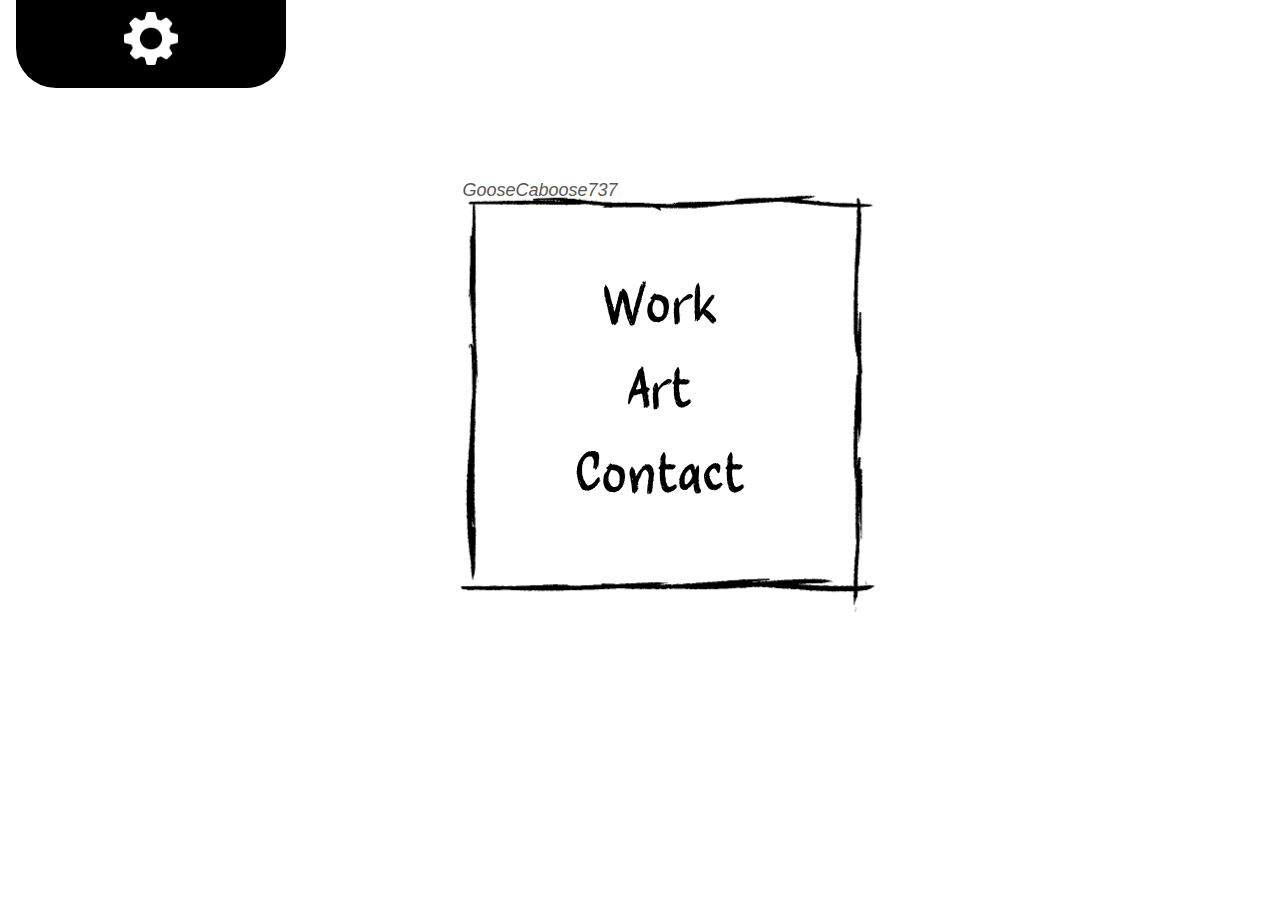
<file: index.html>
<!DOCTYPE html>
<html lang="en">

<head>
    <meta charset="UTF-8">
    <meta name="viewport" content="width=device-width, initial-scale=1.0">
    <title>Home | TheGooseZone</title>
    <link rel="stylesheet" type="text/css" href="./stylesSheets/crossSite.CSS" />
    <link rel="stylesheet" type="text/css" href="./stylesSheets/indexStyles.css" />
    <link rel="stylesheet" type="text/css" href="./stylesSheets/settings.css" />
</head>

<body>
    <div class="settingsMenu" id="settingsMenuJS">
        <h1>SETTINGS</h1>
        <!-- Dark mode - Inverts colors -->
        <label for="DarkModeBtn" class="switch">Darkmode:
            <input type="checkbox" name="DarkModeBtn" id="DarkModeBtn" checked="false">
            <span class="slider round"></span>
        </label>

        <!-- Simple font mode - makes all fonts the same (arial) -->
        <label for="SimpleFontBtn" class="switch">Simple Font Mode:
            <input type="checkbox" name="SimpleFontBtn" id="SimpleFontBtn" checked="false">
            <span class="slider round"></span>
        </label>

        <!-- Animations - turns all animations on/off by defaults -->
        <label form="AnimationsBtn"" class=" switch">Animations:
            <input type="checkbox" name="AnimationsBtn" id="AnimationsBtn" checked="true">
            <span class="slider round"></span>
        </label>
        <button class="settingsMenuToggle" id="settingsMenuToggleJS">
            <img src="./assets/design references/gear.png" class="gearIcon" id="gearIconJS" />
        </button>
    </div>

    <div class="mainContent">
        <h1>GooseCaboose737</h1>
        <nav>
            <ul id="homeNavMenu">
                <li><a href="./work.html">Work</a></li>
                <li><a href="./internal/art/art.html">Art</a></li>
                <li><a href="./contact.html">Contact</a></li>
            </ul>
        </nav>

        <img class="bgImg" src="./assets/design references/home-sketch-bg.gif" height="470px" id="bgImgGIFJS" />
        <img class="bgImg" src="./assets/design references/home sketch bg.png" height="470px" id="bgImgPNGJS" hidden />
    </div>
</body>

<script src="./js/settings.js"></script>

</html>
</file>
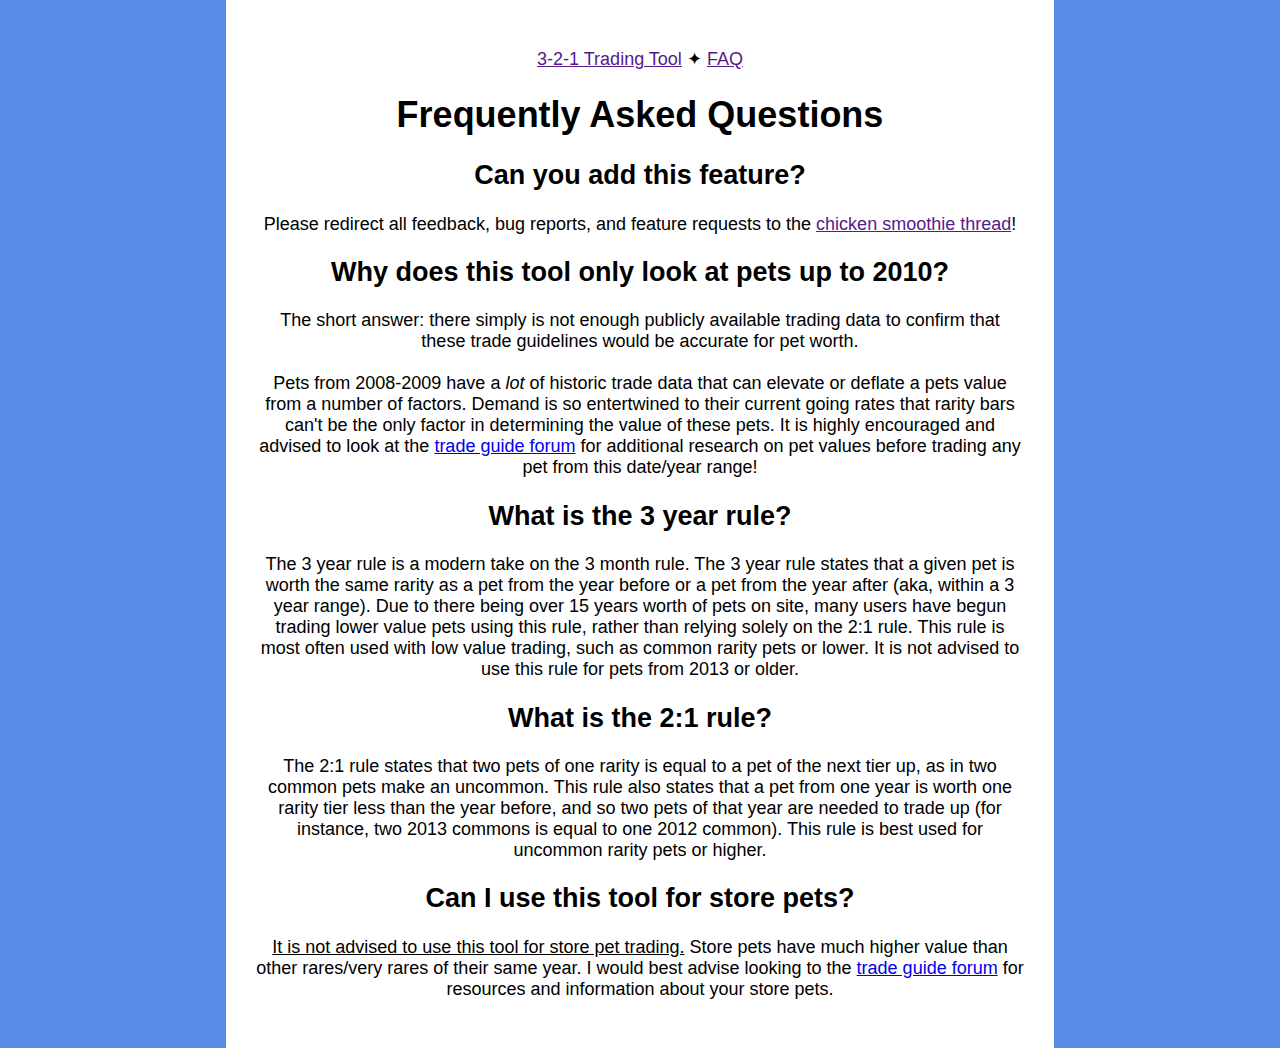
<file: 3-2-1-trades/3-2-1-FAQ.html>
<!DOCTYPE html>
<html lang="en">
<head>
    <meta charset="UTF-8">
    <meta name="viewport" content="width=device-width, initial-scale=1.0">
    <title>321-FAQ</title>
    <link rel="stylesheet" type="text/css" href="./3-2-1-styles.css" />
</head>
<body>
    <main>
        <nav>
            <ul>
                <li><a href="">3-2-1 Trading Tool</a></li>
                <li>✦</li>
                <li><a href="">FAQ</a></li>
            </ul>
        </nav>
        <h1>Frequently Asked Questions</h1>
        <h2>Can you add this feature?</h2>
        <p>Please redirect all feedback, bug reports, and feature requests to the <a href="">chicken smoothie thread</a>!</p>
        <h2>Why does this tool only look at pets up to 2010?</h2>
        <p>
            The short answer: there simply is not enough publicly available trading data to confirm that 
            these trade guidelines would be accurate for pet worth.</br></br>
            Pets from 2008-2009 have a <i>lot</i> of historic trade data that can elevate or deflate a 
            pets value from a number of factors.  Demand is so entertwined to their current going rates 
            that rarity bars can't be the only factor in determining the value of these pets.  It is highly 
            encouraged and advised to look at the 
            <a href="https://www.chickensmoothie.com/Forum/viewforum.php?f=135">trade guide forum</a> 
            for additional research on pet values before trading any pet from this date/year range!
        </p>
        <h2>What is the 3 year rule?</h2>
        <p>
            The 3 year rule is a modern take on the 3 month rule.  The 3 year rule states that a given pet 
            is worth the same rarity as a pet from the year before or a pet from the year after (aka, within 
            a 3 year range).  Due to there being over 15 years worth of pets on site, many users have begun 
            trading lower value pets using this rule, rather than relying solely on the 2:1 rule.  This rule is 
            most often used with low value trading,  such as common rarity pets or lower.  It is not advised 
            to use this rule for pets from 2013 or older.
        </p>
        <h2>What is the 2:1 rule?</h2>
        <p>
            The 2:1 rule states that two pets of one rarity is equal to a pet of the next tier up,  as in two 
            common pets make an uncommon.  This rule also states that a pet from one year is worth one rarity 
            tier less than the year before,  and so two pets of that year are needed to trade up (for instance,  
            two 2013 commons is equal to one 2012 common).  This rule is best used for uncommon rarity pets 
            or higher.
        </p>
        <h2>Can I use this tool for store pets?</h2>
        <p>
            <u>It is not advised to use this tool for store pet trading.</u>  Store pets have much higher value than
            other rares/very rares of their same year.  I would best advise looking to the 
            <a href="https://www.chickensmoothie.com/Forum/viewforum.php?f=135">trade guide forum</a> for resources and 
            information about your store pets.  
        </p>
    </main>
</body>
</html>
</file>
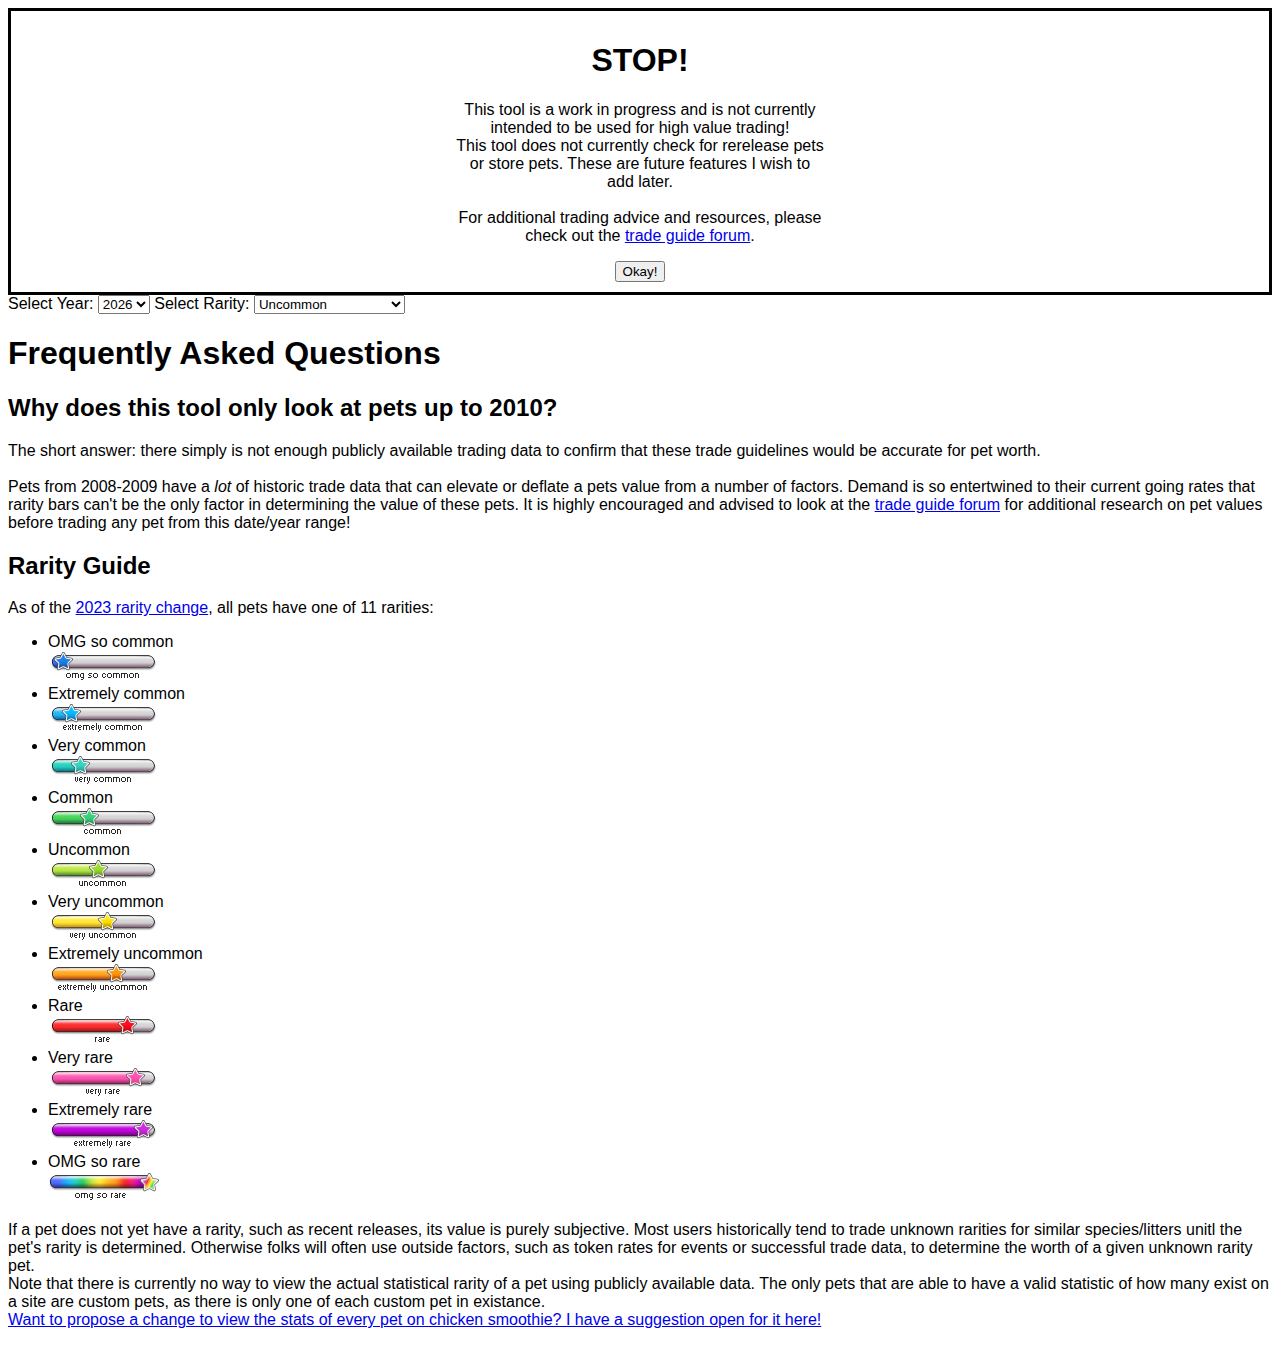
<file: 3-2-1-trades/3-2-1-trade.html>
<!DOCTYPE html>
<html lang="en">
<head>
    <meta charset="UTF-8">
    <meta name="viewport" content="width=device-width, initial-scale=1.0">
    <title>3-2-1 Trading Guide</title>

    <script src="trade-const.js"></script>
    <script>
        /* Custom alert code (keeping seperate for now) */

        function waitYouBum(button) {
            button.setAttribute('disabled', true);
            setTimeout(function(){
                button.value = oldValue;
                button.removeAttribute('disabled');
            }, 3000)
        }      
        
        function hideAlert() {
            alertBox = document.getElementById("customAlertBox");
            alertBox.style.opacity = "0";
            alertBox.style.display = "none";
        };      

</script>
    

    <style>
        body {
            font-family: "Calibri", sans-serif;
        }
    </style>

</head>
<body>  
        <div style="text-align: center; border: solid black 3px; padding: 10px;" id="customAlertBox">
            <p id="alertMessageContainer">
                <h1 style="font-size: 2em">STOP!</h1>
                This tool is a work in progress and is not currently<br>
                intended to be used for high value trading!<br>
                This tool does not currently check for rerelease pets<br>
                or store pets.  These are future features I wish to <br>
                add later.<br><br>

                For additional trading advice and resources, please <br>
                check out the <a href="https://www.chickensmoothie.com/Forum/viewforum.php?f=135">trade guide forum</a>.
            </p>
            <Button onload="waitYouBum()" onclick="hideAlert()">Okay!</Button>
        </div>
    
    <main>
        Select Year: 
        <select id="yearInput"> 
            <option value="2010">2010</option> 
            <option value="2011">2011</option> 
            <option value="2012">2012</option> 
            <option value="2013">2013</option> 
            <option value="2014">2014</option> 
            <option value="2015">2015</option> 
            <option value="2016">2016</option> 
            <option value="2017">2017</option> 
            <option value="2018">2018</option> 
            <option value="2019">2019</option> 
            <option value="2020">2020</option> 
            <option value="2021">2021</option> 
            <option value="2022">2022</option> 
            <option value="2023">2023</option> 
            <option value="2024">2024</option> 
            <option value="2025">2025</option> 
            <option value="2026" selected="selected">2026</option> 
		</select> 
        Select Rarity: 
        <select id="rarityInput"> 
            <option value="omgsc">OMG so common</option> 
            <option value="ec">Extremely common</option> 
            <option value="vc">Very common</option> 
            <option value="c">Common</option>
            <option value="uc" selected="selected">Uncommon</option>
            <option value="vuc">Very uncommon</option>
            <option value="euc">Extremely uncommon</option>
            <option value="r">Rare</option>
            <option value="vr">Very Rare</option>
            <option value="er">Extremely Rare</option>
            <option value="omgsr">OMG so Rare</option>
		</select> 

        <div id="selectionDisplay" class="selectionDisplay" style="visibility: hidden; display: none;"><p>A <span id="rarityOutput"></span> from <span id="yearOutput"></span> is worth...</p>
            <div id="display3YearOutput"></div>
            <div id="display21RuleOutput">
                <h3>By the 2:1 rule:</h3>
                <ul id="21RuleOutput"></ul>
            </div>
        </div>
        

    </main>
    <section>
        <h1>Frequently Asked Questions</h1>
        <h2>Why does this tool only look at pets up to 2010?</h2>
        <p>
            The short answer: there simply is not enough publicly available trading data to confirm that these trade guidelines would be accurate for pet worth.</br></br>
            Pets from 2008-2009 have a <i>lot</i> of historic trade data that can elevate or deflate a pets value from a number of factors.  Demand is so entertwined to their current going rates that
            rarity bars can't be the only factor in determining the value of these pets.  It is highly encouraged and advised to look at the <a href="https://www.chickensmoothie.com/Forum/viewforum.php?f=135">trade guide forum</a> for additional research on pet values
            before trading any pet from this date/year range!
        </p>
        
    </section>
    <aside>
        <h2>Rarity Guide</h2>
        <p>As of the <a href="https://www.chickensmoothie.com/Forum/viewtopic.php?f=16&t=4897637">2023 rarity change</a>, all pets have one of 11 rarities:</p>
        <ul id="defaultRarities">
            <script>
                let defaultRarityDisplay = document.getElementById("defaultRarities");
                rarities.forEach(item => {
                    //TODO: condense this (i know i can be done >:[ )
                    newTag = document.createElement('li');

                    newTag.innerHTML = `${item.tag} </br>`;
                    defaultRarityDisplay.appendChild(newTag);
                    
                    //adds images for rarity bars vv
                    let rarityBar = document.createElement('img');
                    rarityBar.src = `./assets/starbar-${item.abbreviation}.png`;

                    defaultRarityDisplay.appendChild(rarityBar);
                });
            </script>
        </ul>
        <p>If a pet does not yet have a rarity, such as recent releases, its value is purely subjective.  Most users historically tend to trade 
            unknown rarities for similar species/litters unitl the pet's rarity is determined.  Otherwise folks will often use outside factors, 
            such as token rates for events or successful trade data, to determine the worth of a given unknown rarity pet.</br>
            Note that there is currently no way to view the actual statistical rarity of a pet using publicly available data.  The only pets that
            are able to have a valid statistic of how many exist on a site are custom pets, as there is only one of each custom pet in existance.</br>
            <a href="https://www.chickensmoothie.com/Forum/viewtopic.php?f=119&t=5108967">Want to propose a change to view the stats of every pet on chicken smoothie?  I have a suggestion open for it here!</a>
        </p>
    </aside>

    
</body>

<script>
    let yearInput = document.getElementById("yearInput");
    let yearOutput = document.getElementById("yearOutput");
    let rarityInput = document.getElementById("rarityInput");
    let rarityOutput = document.getElementById("rarityOutput");
    let selectionDisplay = document.getElementById("selectionDisplay");

    
    function rarityLookup(inputTag) {
         /* 
            finds the associated rarity info AND the index in which it exists in the object
            index is used for rarity math later
         */
        let lookupOutput = rarities.find(tag => tag.abbreviation === inputTag);
        lookupOutput.rarityIndex = rarities.findIndex((rarityTag) => rarityTag.abbreviation === inputTag);        
        return lookupOutput;
    }

    let rarityDesc = rarityLookup(rarityInput.value);
    console.log(`DEBUG: rarity deets `, rarityDesc);

    /* update the initial html display to show selected values 
        TODO: grammar fix, change text for consonants
    */
    function updateSelectedHTML() 
        {   
            /* update what was selected*/
            let inputTag = rarityInput.value;            
                        
            selectionDisplay.style.visibility = "visible";
            selectionDisplay.style.removeProperty("display");
            rarityOutput.textContent = rarityDesc.tag;
            yearOutput.textContent = yearInput.value;
            
            //needs to be done every time something new is selected vvv
            rarityDesc = rarityLookup(rarityInput.value)            

            /*
                Update the list of equivalent values (should not be in a line)
                show what's equivalent by the 3 year rule
            */
            let display3YearOutput = document.getElementById("display3YearOutput");

            //storage for later >.>
            let prevYear = +yearInput.value - 1;
            let nextYear = +yearInput.value + 1;

            /* 
                TODO: catch flags for if 2010.  dont go up the chain if so
            */
            display3YearOutput.innerHTML = 
                `<h3>By the 3 year rule:</h3>
                    <p>One ${rarityDesc.tag} from ${prevYear}</br>
                    OR </br>
                    One ${rarityDesc.tag} from ${nextYear}</p>
                `
            let displayRemainingYearOutput = document.getElementById("display21RuleOutput");
            let selectedYear = parseInt(yearInput.value);
            //console.log(`debug: year selected ${selectedYear}`)
            if(yearInput.value <= 2010) {
                    console.log("debug: too old!");                    
                    return; //break if 2010 or older (tool doesn't work for anything older)}
            }
            else {
                let multiFactor = 0; //storage 
                let output = []; 
                let newRarity; //storage
                let lowFlag = false;
                let highFlag = false;
                let omgsrCount = 1;

                console.log(`DEBUG: selected rarity ${rarityDesc.tag}`)

                for (var i = 0; i < years.length; i++) {
                    newRarity = {}; //each entry should start as empty object

                    /* SET YEAR DATA */
                    if(years[i] <= 2009) {
                        continue; //break if 2008-2009 pet
                    }
                    else if (years[i] === selectedYear) {
                        //include current year in list for consistency 
                        newRarity.year = years[i];
                        newRarity.yearOffset = 0;
                        newRarity.tag = rarityDesc.tag;
                        newRarity.abbreviation = rarityDesc.abbreviation;
                        newRarity.rarityIndex = rarityDesc.rarityIndex;
                    }
                    else if (years[i] < selectedYear) {
                        //for pets older than current year
                        multiFactor = selectedYear - years[i]; //how much older is it?
                        //console.log(`DEBUG: ${years[i]} is ${multiFactor} years older`);

                        //set the year and difference from current year
                        newRarity.year = years[i];
                        newRarity.yearOffset = multiFactor;

                        /* SET RARITY DATA */

                        //is the selected rarity currently omgsc?
                        if (rarityDesc.rarityIndex === 0 || lowFlag) {
                            //console.log("DEBUG: at lowest point!");
                            newRarity.tag = `${2 * multiFactor} OMG so commons`;
                            newRarity.abbreviation = rarityDesc.abbreviation;
                            lowFlag = true;
                        }
                        else {
                            //decrease current rarity by one                            
                            let temp = rarityDesc.rarityIndex  - multiFactor;

                            //is the new rarity now omgsc?
                            if (temp === 0) {
                                newRarity.tag = rarities[0].tag;
                                newRarity.abbreviation = rarities[0].abbreviation;
                            }
                            else {
                                //if its above omgsc, add it.  if its below, multiply
                                if (temp > 0) {
                                    newRarity.tag = rarities[temp].tag;
                                    newRarity.abbreviation = rarities[temp].abbreviation;
                                }
                                else {
                                    //multiply by how far away from the first omgsc appearance is                                   
                                    
                                    newRarity.tag = `${2 * (temp * -1)} OMG so commons`;
                                    newRarity.abbreviation = rarityDesc.abbreviation;
                                }
                            }
                        }
                    }
                    else {
                        //new pets newer than current year
                        multiFactor = years[i] - selectedYear; //how much newer is it?
                        //console.log(`DEBUG: ${years[i]} is ${multiFactor} years newer`);
                        newRarity.year = years[i];
                        newRarity.yearOffset = multiFactor;

                        //is the selected rarity currently omgsr?
                        //omgsr has index of 10 (remember arrays are -1)
                        if (rarityDesc.rarityIndex === 10 || highFlag) {
                            newRarity.tag = `${2 * omgsrCount} OMG so rares`;
                            newRarity.abbreviation = rarityDesc.abbreviation;
                            highFlag = true;
                            omgsrCount = omgsrCount + 1;
                        }
                        else {
                            //increase current rarity by one
                            let temp = rarityDesc.rarityIndex + multiFactor;
                            
                            //is the new rarity now omgsr?    
                            //note: dont multiply by multifact you need to keep track of omgsrs :/                    
                            if (temp === 10) {
                                newRarity.tag = rarities[temp].tag;
                                newRarity.abbreviation = rarities[temp].tag;
                            }                        
                            //set the new rarity values to the increase rarity
                            else {
                                if (temp > 10) {
                                    newRarity.tag = `${2 * omgsrCount} OMG so rares`;
                                    newRarity.abbreviation = rarityDesc.abbreviation;
                                    highFlag = true;
                                    omgsrCount = omgsrCount + 1;
                                }
                                else {
                                    newRarity.tag = rarities[temp].tag;
                                    newRarity.abbreviation = rarities[temp].abbreviation;
                                }
                            }
                        }
                    }
                    output.push(newRarity);
                }

                //console.log(output); //debug
                //print the 2:1 rule outputs here vvv
                let list = document.getElementById("21RuleOutput");
                list.innerHTML = ''; //clear previous outputs

                Object.keys(output).forEach(key => {
                        var li = document.createElement('li');
                        li.innerText = `${output[key].tag} from ${output[key].year}`;
                        list.appendChild(li);
                    })
            }
        }
    yearInput.addEventListener("change", updateSelectedHTML);
    rarityInput.addEventListener("change", updateSelectedHTML);
</script>
</html>
</file>
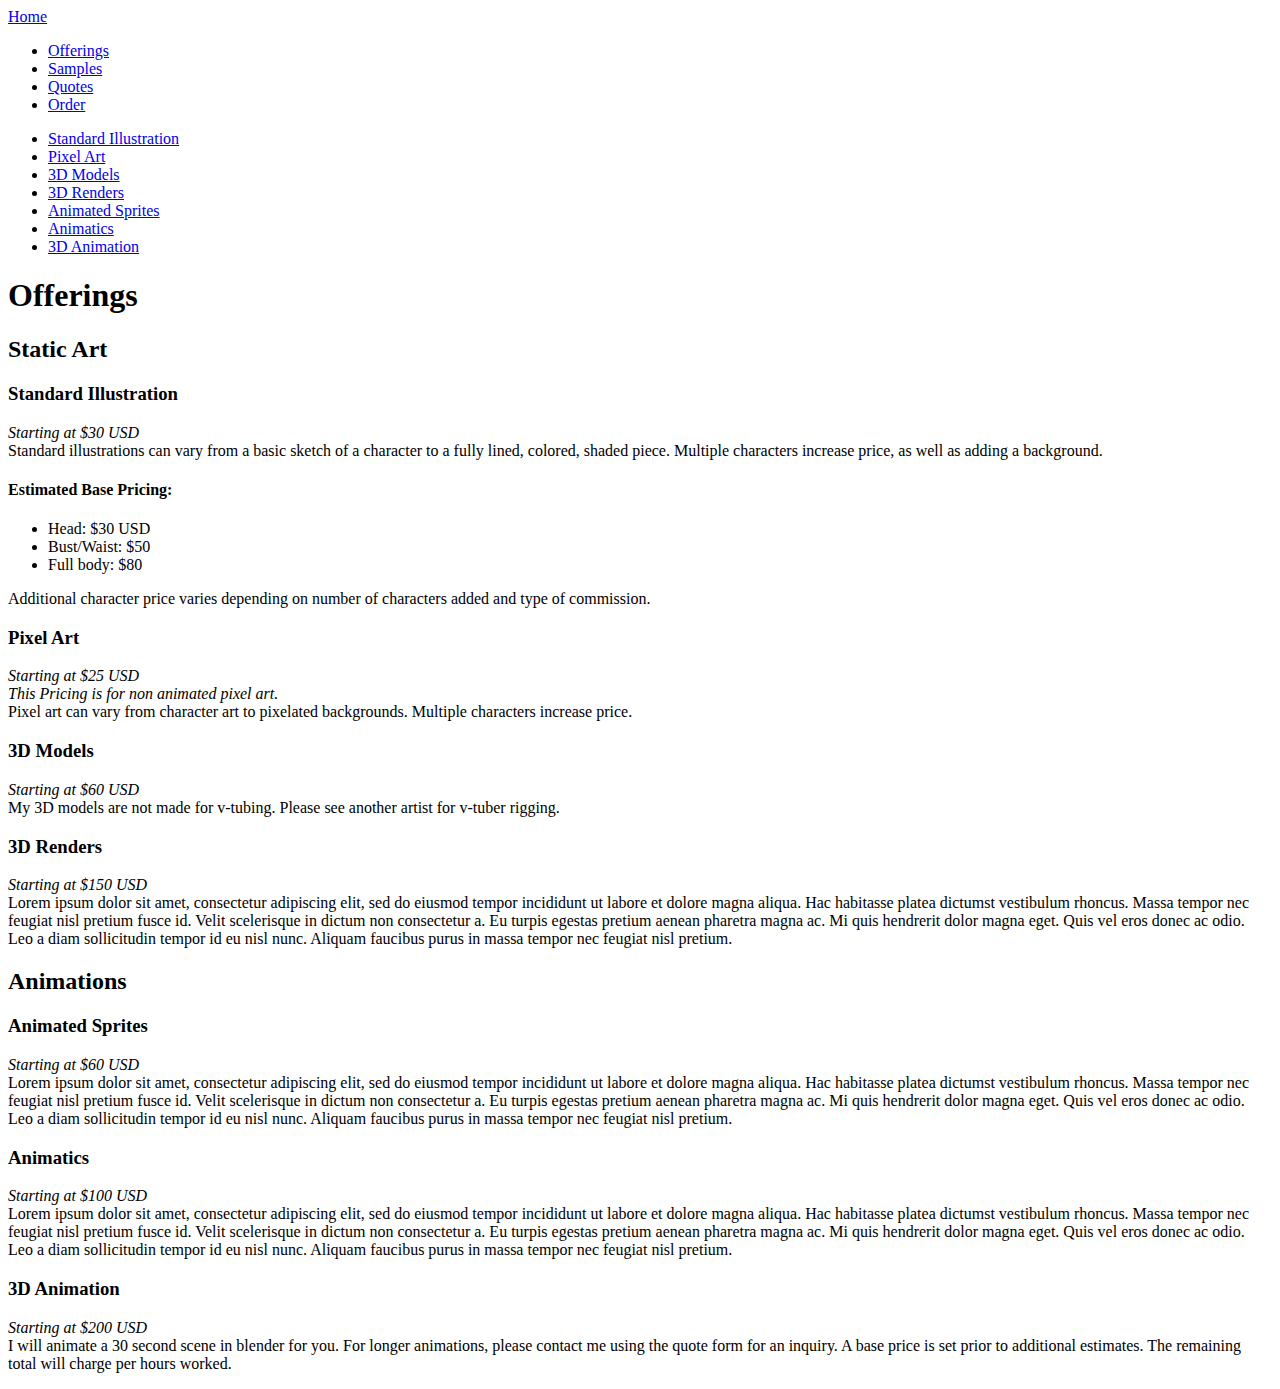
<file: internal/art/art.html>
<!DOCTYPE html>
<html lang="en">

<head>
    <meta charset="UTF-8">
    <meta name="viewport" content="width=device-width, initial-scale=1.0">
    <title>Art Commissions</title>
    <link rel="stylesheet" type="text/css" href="../../stylesSheets/crossSite.CSS" />
    <link rel="stylesheet" type="text/css" href="../../stylesSheets/artStyles.CSS" />
</head>

<body>
    <a href="../../index.html">Home</a>
    <nav>
        <ul>
            <li><a href="#">Offerings</a></li>
            <li><a href="./samples.html">Samples</a></li>
            <li><a href="./quotes.html">Quotes</a></li>
            <li><a href="./order.html">Order</a></li>
        </ul>
    </nav>
    <nav>
        <ul>
            <li><a href="#standardIllustration">Standard Illustration</a></li>
            <li><a href="#pixelArt">Pixel Art</a></li>
            <li><a href="#3DModels">3D Models</a></li>
            <li><a href="#3DRenders">3D Renders</a></li>
            <li><a href="#AnimatedSprites">Animated Sprites</a></li>
            <li><a href="#Animatics">Animatics</a></li>
            <li><a href="#3DAnimation">3D Animation</a></li>
        </ul>
    </nav>
    <h1>Offerings</h1>
    <h2>Static Art</h2>
    <h3 id="standardIllustration">Standard Illustration</h3>
    <p>
        <i>Starting at $30 USD</i><br>
        Standard illustrations can vary from a basic sketch of a character to a fully lined, colored, shaded piece.
        Multiple characters increase price, as well as adding a background.
    </p>
    <h4>Estimated Base Pricing:</h4>
    <ul>
        <li>Head: $30 USD</li>
        <li>Bust/Waist: $50</li>
        <li>Full body: $80</li>
    </ul>
    <p>
        Additional character price varies depending on number of characters added and type of commission.
    </p>
    <h3 id="pixelArt">Pixel Art</h3>
    <p>
        <i>Starting at $25 USD</i><br>
        <i>This Pricing is for non animated pixel art.</i><br>
        Pixel art can vary from character art to pixelated backgrounds. Multiple characters increase price.
    </p>
    <h3 id="3DModels">3D Models</h3>
    <p>
        <i>Starting at $60 USD</i><br>
        My 3D models are not made for v-tubing. Please see another artist for v-tuber rigging.
    </p>
    <h3 id="3DRenders">3D Renders</h3>
    <p>
        <i>Starting at $150 USD</i><br>
        Lorem ipsum dolor sit amet, consectetur adipiscing elit, sed do eiusmod tempor incididunt ut labore et
        dolore magna aliqua. Hac habitasse platea dictumst vestibulum rhoncus. Massa tempor nec feugiat nisl pretium
        fusce id. Velit scelerisque in dictum non consectetur a. Eu turpis egestas pretium aenean pharetra magna ac.
        Mi quis hendrerit dolor magna eget. Quis vel eros donec ac odio. Leo a diam sollicitudin tempor id eu nisl
        nunc. Aliquam faucibus purus in massa tempor nec feugiat nisl pretium.
    </p>
    <h2>Animations</h2>
    <h3 id="AnimatedSprites">Animated Sprites</h3>
    <p>
        <i>Starting at $60 USD</i><br>
        Lorem ipsum dolor sit amet, consectetur adipiscing elit, sed do eiusmod tempor incididunt ut labore et
        dolore magna aliqua. Hac habitasse platea dictumst vestibulum rhoncus. Massa tempor nec feugiat nisl pretium
        fusce id. Velit scelerisque in dictum non consectetur a. Eu turpis egestas pretium aenean pharetra magna ac.
        Mi quis hendrerit dolor magna eget. Quis vel eros donec ac odio. Leo a diam sollicitudin tempor id eu nisl
        nunc. Aliquam faucibus purus in massa tempor nec feugiat nisl pretium.
    </p>
    <h3 id="Animatics">Animatics</h3>
    <p>
        <i>Starting at $100 USD</i><br>
        Lorem ipsum dolor sit amet, consectetur adipiscing elit, sed do eiusmod tempor incididunt ut labore et
        dolore magna aliqua. Hac habitasse platea dictumst vestibulum rhoncus. Massa tempor nec feugiat nisl pretium
        fusce id. Velit scelerisque in dictum non consectetur a. Eu turpis egestas pretium aenean pharetra magna ac.
        Mi quis hendrerit dolor magna eget. Quis vel eros donec ac odio. Leo a diam sollicitudin tempor id eu nisl
        nunc. Aliquam faucibus purus in massa tempor nec feugiat nisl pretium.
    </p>
    <h3 id="3DAnimation">3D Animation</h3>
    <p>
        <i>Starting at $200 USD</i><br>
        I will animate a 30 second scene in blender for you. For longer animations, please contact me using the quote
        form for an inquiry.
        A base price is set prior to additional estimates. The remaining total will charge per hours worked.
    </p>
</body>

</html>
</file>
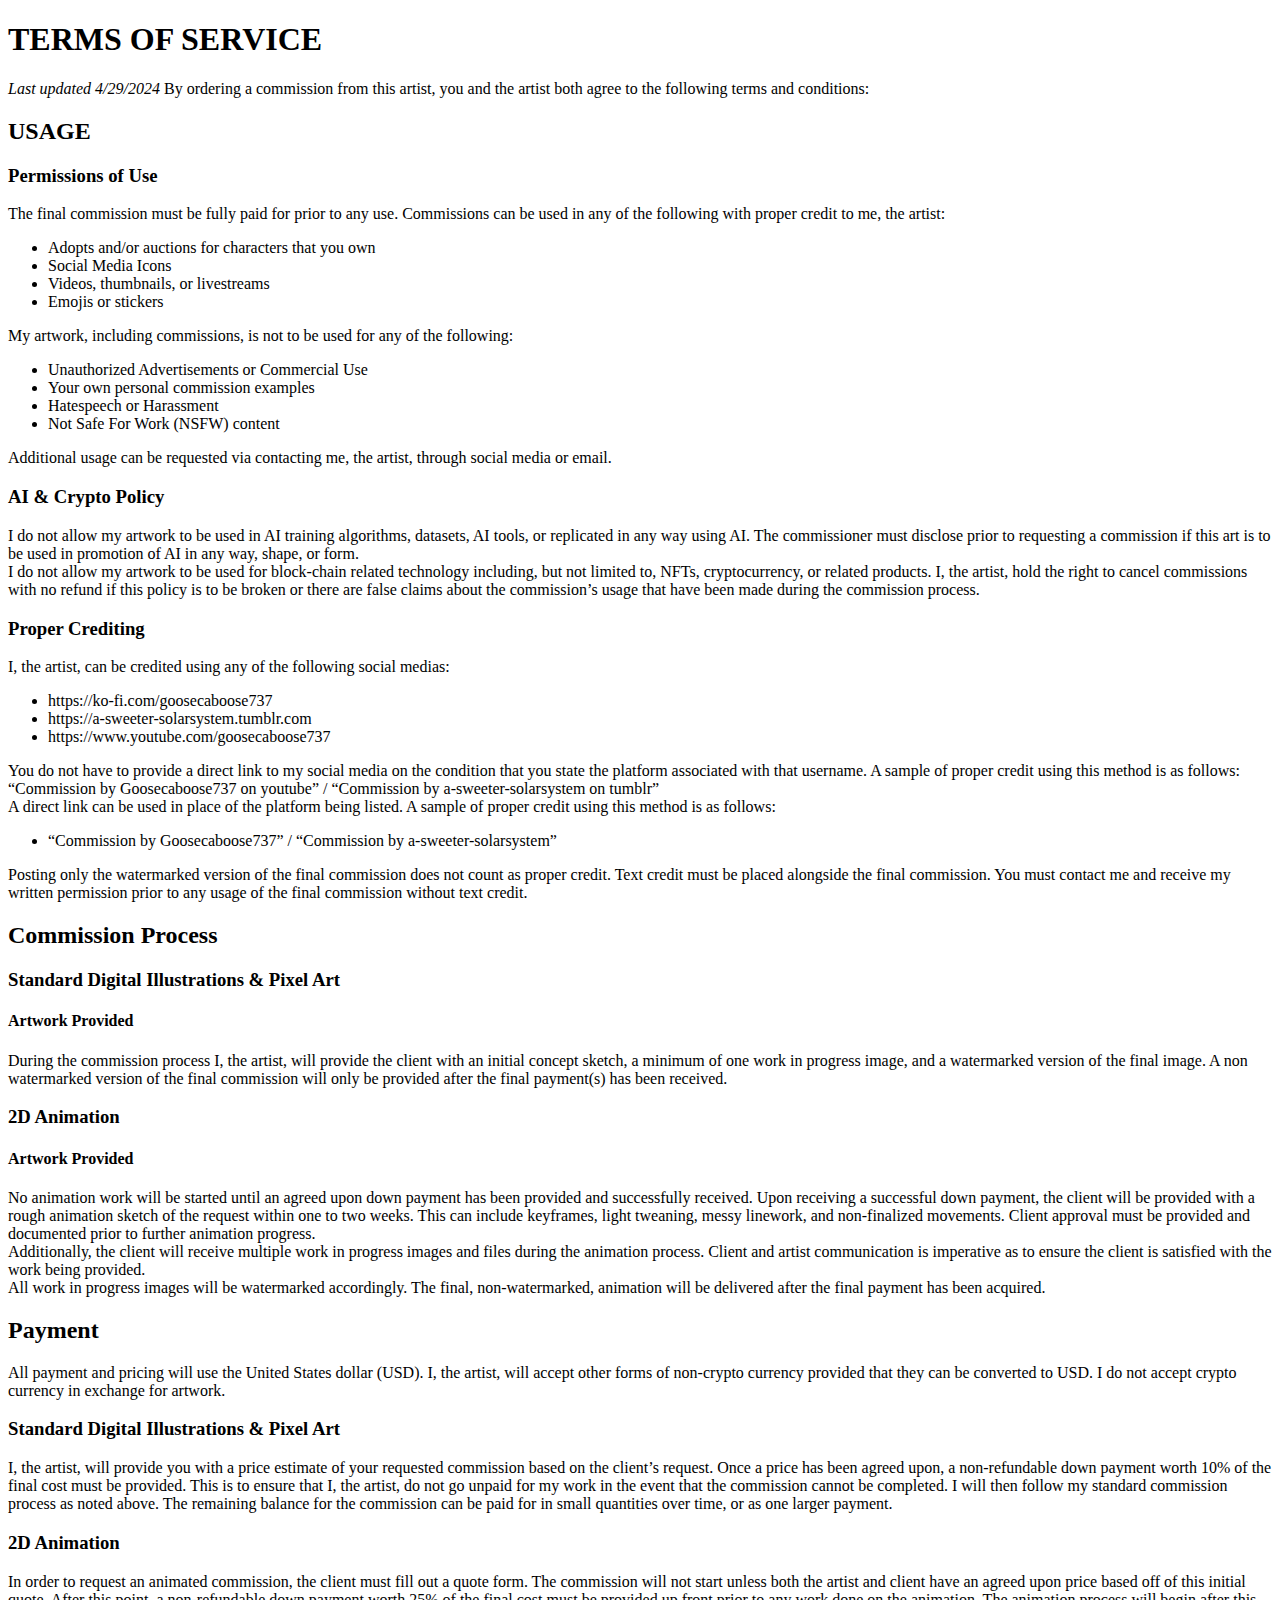
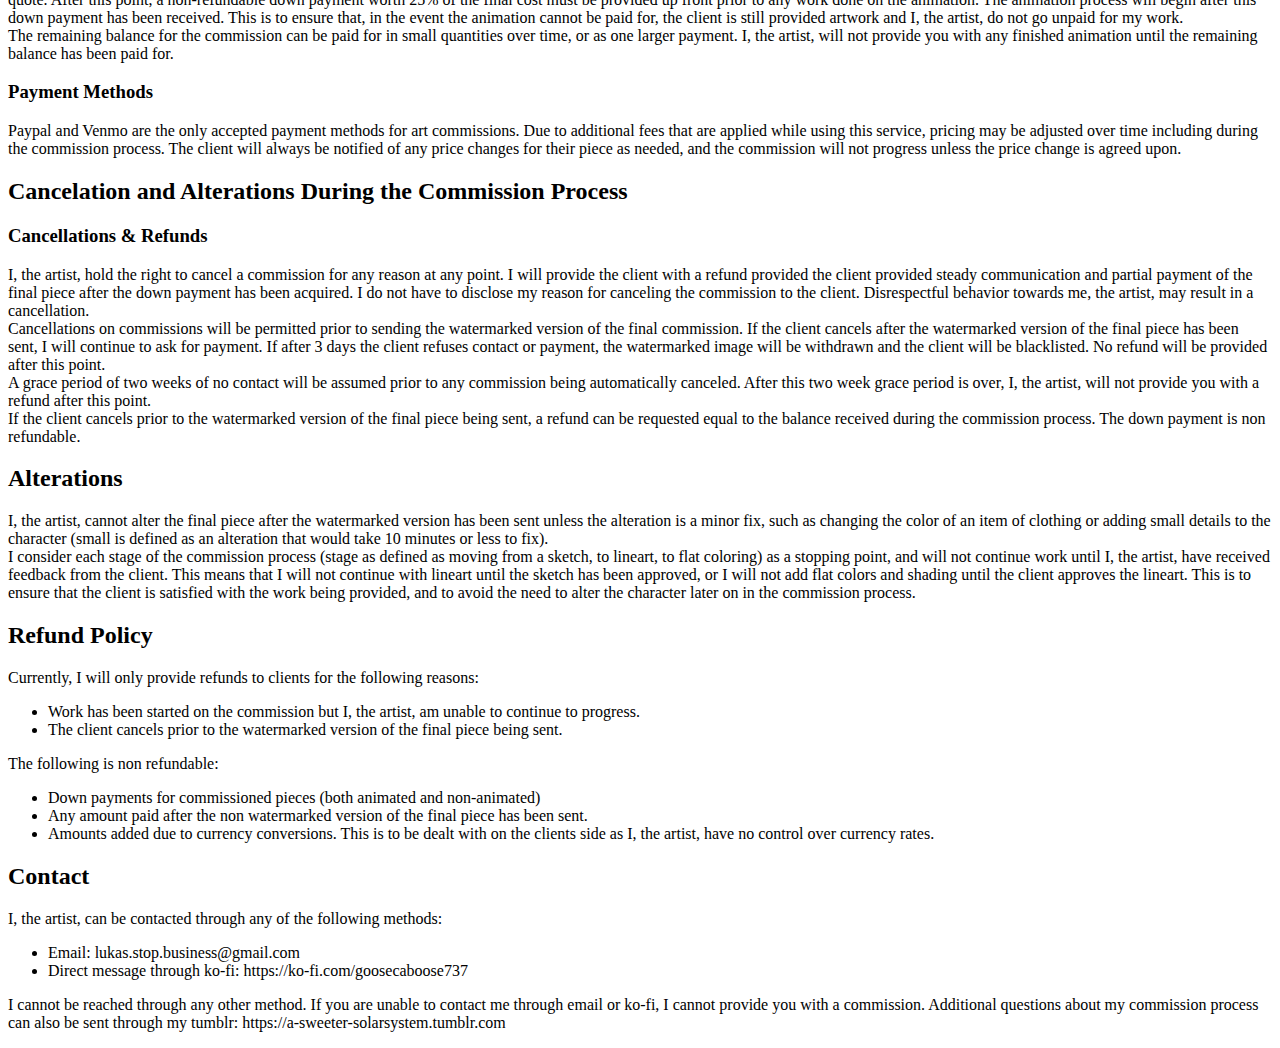
<file: internal/art/TOS.html>
<!DOCTYPE html>
<html lang="en">

<head>
    <meta charset="UTF-8">
    <meta name="viewport" content="width=device-width, initial-scale=1.0">
    <title>Terms of Service</title>
</head>

<body>
    <h1>TERMS OF SERVICE</h1>
    <p><i>Last updated 4/29/2024</i>
        By ordering a commission from this artist, you and the artist both agree to the following terms and conditions:
    </p>
    <h2>USAGE</h2>
    <h3>Permissions of Use</h3>
    <p>The final commission must be fully paid for prior to any use. Commissions can be used in any of the following
        with proper credit to me, the artist:</p>
    <ul>
        <li>Adopts and/or auctions for characters that you own</li>
        <li>Social Media Icons</li>
        <li>Videos, thumbnails, or livestreams</li>
        <li>Emojis or stickers</li>
    </ul>

    <p>My artwork, including commissions, is not to be used for any of the following:</p>
    <ul>
        <li>Unauthorized Advertisements or Commercial Use</li>
        <li>Your own personal commission examples </li>
        <li>Hatespeech or Harassment</li>
        <li>Not Safe For Work (NSFW) content</li>
    </ul>
    <p>Additional usage can be requested via contacting me, the artist, through social media or email.</p>

    <h3>AI & Crypto Policy</h3>
    <p>I do not allow my artwork to be used in AI training algorithms, datasets, AI tools, or replicated in any way
        using AI. The commissioner must disclose prior to requesting a commission if this art is to be used in promotion
        of AI in any way, shape, or form. <br>
        I do not allow my artwork to be used for block-chain related technology including, but not limited to, NFTs,
        cryptocurrency, or related products.
        I, the artist, hold the right to cancel commissions with no refund if this policy is to be broken or there are
        false claims about the commission’s usage that have been made during the commission process.

    <h3>Proper Crediting</h3>
    <p>I, the artist, can be credited using any of the following social medias:</p>
    <ul>
        <li>https://ko-fi.com/goosecaboose737</li>
        <li>https://a-sweeter-solarsystem.tumblr.com</li>
        <li>https://www.youtube.com/goosecaboose737 </li>
    </ul>

    <p>You do not have to provide a direct link to my social media on the condition that you state the platform
        associated with that username. A sample of proper credit using this method is as follows:
        “Commission by Goosecaboose737 on youtube” / “Commission by a-sweeter-solarsystem on tumblr”<br>
        A direct link can be used in place of the platform being listed. A sample of proper credit using this method is
        as follows:</p>
    <ul>
        <li>“Commission by Goosecaboose737” / “Commission by a-sweeter-solarsystem”</li>
    </ul>

    <p> Posting only the watermarked version of the final commission does not count as proper credit. Text credit must
        be placed alongside the final commission. You must contact me and receive my written permission prior to any
        usage of the final commission without text credit.</p>

    <h2>Commission Process</h2>

    <h3>Standard Digital Illustrations & Pixel Art</h3>
    <h4>Artwork Provided</h4>
    <p>During the commission process I, the artist, will provide the client with an initial concept sketch, a minimum of
        one work in progress image, and a watermarked version of the final image. A non watermarked version of the final
        commission will only be provided after the final payment(s) has been received.</p>

    <h3>2D Animation</h3>
    <h4>Artwork Provided</h4>
    <p>No animation work will be started until an agreed upon down payment has been provided and successfully received.
        Upon receiving a successful down payment, the client will be provided with a rough animation sketch of the
        request within one to two weeks. This can include keyframes, light tweaning, messy linework, and non-finalized
        movements. Client approval must be provided and documented prior to further animation progress.<br>
        Additionally, the client will receive multiple work in progress images and files during the animation process.
        Client and artist communication is imperative as to ensure the client is satisfied with the work being provided.
        <br>
        All work in progress images will be watermarked accordingly. The final, non-watermarked, animation will be
        delivered after the final payment has been acquired.
    </p>

    <h2>Payment</h2>
    <p>All payment and pricing will use the United States dollar (USD). I, the artist, will accept other forms of
        non-crypto currency provided that they can be converted to USD. I do not accept crypto currency in exchange for
        artwork.</p>
    <h3>Standard Digital Illustrations & Pixel Art</h3>
    <p>I, the artist, will provide you with a price estimate of your requested commission based on the client’s request.
        Once a price has been agreed upon, a non-refundable down payment worth 10% of the final cost must be provided.
        This is to ensure that I, the artist, do not go unpaid for my work in the event that the commission cannot be
        completed. I will then follow my standard commission process as noted above. The remaining balance for the
        commission can be paid for in small quantities over time, or as one larger payment.</p>
    <h3>2D Animation</h3>
    <p>In order to request an animated commission, the client must fill out a quote form. The commission will not start
        unless both the artist and client have an agreed upon price based off of this initial quote. After this point, a
        non-refundable down payment worth 25% of the final cost must be provided up front prior to any work done on the
        animation. The animation process will begin after this down payment has been received. This is to ensure that,
        in the event the animation cannot be paid for, the client is still provided artwork and I, the artist, do not go
        unpaid for my work. <br>
        The remaining balance for the commission can be paid for in small quantities over time, or as one larger
        payment. I, the artist, will not provide you with any finished animation until the remaining balance has been
        paid for.</p>
    <h3>Payment Methods</h3>
    <p>Paypal and Venmo are the only accepted payment methods for art commissions. Due to additional fees that are
        applied while using this service, pricing may be adjusted over time including during the commission process. The
        client will always be notified of any price changes for their piece as needed, and the commission will not
        progress unless the price change is agreed upon.</p>

    <h2>Cancelation and Alterations During the Commission Process</h2>
    <h3>Cancellations & Refunds</h3>
    <p>I, the artist, hold the right to cancel a commission for any reason at any point. I will provide the client with
        a refund provided the client provided steady communication and partial payment of the final piece after the down
        payment has been acquired. I do not have to disclose my reason for canceling the commission to the client.
        Disrespectful behavior towards me, the artist, may result in a cancellation.<br>

        Cancellations on commissions will be permitted prior to sending the watermarked version of the final commission.
        If the client cancels after the watermarked version of the final piece has been sent, I will continue to ask for
        payment. If after 3 days the client refuses contact or payment, the watermarked image will be withdrawn and the
        client will be blacklisted. No refund will be provided after this point. <br>
        A grace period of two weeks of no contact will be assumed prior to any commission being automatically canceled.
        After this two week grace period is over, I, the artist, will not provide you with a refund after this
        point.<br>

        If the client cancels prior to the watermarked version of the final piece being sent, a refund can be requested
        equal to the balance received during the commission process. The down payment is non refundable.</p>

    <h2>Alterations</h2>
    <p>I, the artist, cannot alter the final piece after the watermarked version has been sent unless the alteration is
        a minor fix, such as changing the color of an item of clothing or adding small details to the character (small
        is defined as an alteration that would take 10 minutes or less to fix).<br>
        I consider each stage of the commission process (stage as defined as moving from a sketch, to lineart, to flat
        coloring) as a stopping point, and will not continue work until I, the artist, have received feedback from the
        client. This means that I will not continue with lineart until the sketch has been approved, or I will not add
        flat colors and shading until the client approves the lineart. This is to ensure that the client is satisfied
        with the work being provided, and to avoid the need to alter the character later on in the commission process.
    </p>

    <h2>Refund Policy</h2>
    <p>Currently, I will only provide refunds to clients for the following reasons:</p>
    <ul>
        <li>Work has been started on the commission but I, the artist, am unable to continue to progress.</li>
        <li>The client cancels prior to the watermarked version of the final piece being sent.</li>
    </ul>

    <p>The following is non refundable:</p>
    <ul>
        <li>Down payments for commissioned pieces (both animated and non-animated)</li>
        <li>Any amount paid after the non watermarked version of the final piece has been sent.</li>
        <li>Amounts added due to currency conversions. This is to be dealt with on the clients side as I, the artist,
            have no control over currency rates.</li>
    </ul>

    <h2>Contact</h2>

    <p>I, the artist, can be contacted through any of the following methods:</p>
    <ul>
        <li>Email: lukas.stop.business@gmail.com</li>
        <li>Direct message through ko-fi: https://ko-fi.com/goosecaboose737 </li>
    </ul>

    <p>I cannot be reached through any other method. If you are unable to contact me through email or ko-fi, I cannot
        provide you with a commission. Additional questions about my commission process can also be sent through my
        tumblr: https://a-sweeter-solarsystem.tumblr.com</p>

</body>

</html>
</file>
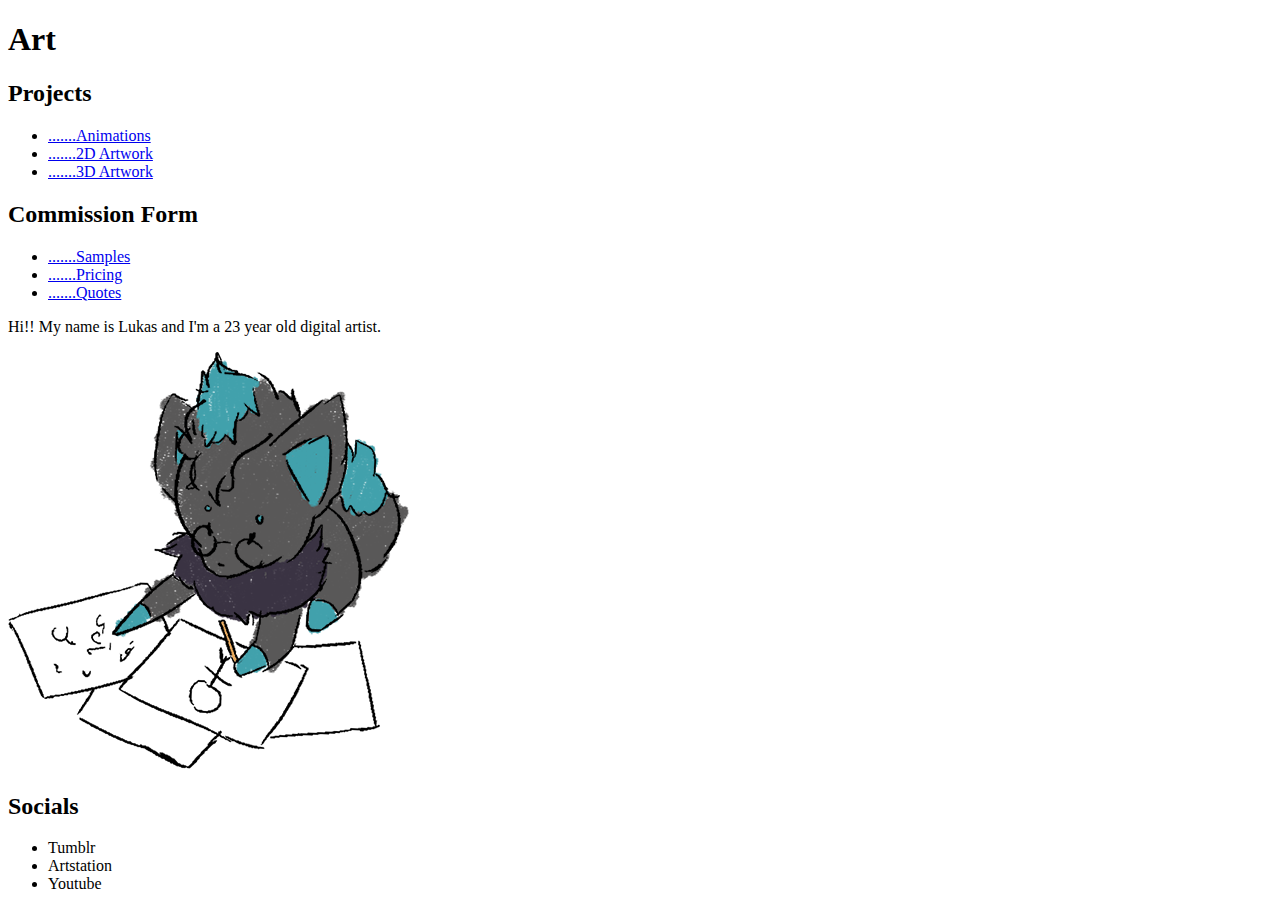
<file: src/art content/art-nav.html>
<!DOCTYPE html>
<html lang="en">

<head>
    <meta charset="UTF-8">
    <meta name="viewport" content="width=device-width, initial-scale=1.0">
    <title>Art | TheGooseZone</title>
</head>

<body>
    <h1>Art</h1>
    <nav>
        <h2>Projects</h2>
        <ul>
            <li><a href="#">.......Animations</a></li>
            <li><a href="#">.......2D Artwork</a></li>
            <li><a href="#">.......3D Artwork</a></li>
        </ul>
        <h2>Commission Form</h2>
        <ul>
            <li><a href="#">.......Samples</a></li>
            <li><a href="#">.......Pricing</a></li>
            <li><a href="#">.......Quotes</a></li>
        </ul>
    </nav>
    <aside>
        <div>
            <p>Hi!! My name is Lukas and I'm a 23 year old digital artist.</p>
            <img src="../../assets/zorua.png" />
        </div>
    </aside>
    <footer>
        <h2>Socials</h2>
        <ul>
            <li>Tumblr</li>
            <li>Artstation</li>
            <li>Youtube</li>
        </ul>
    </footer>
</body>

</html>
</file>
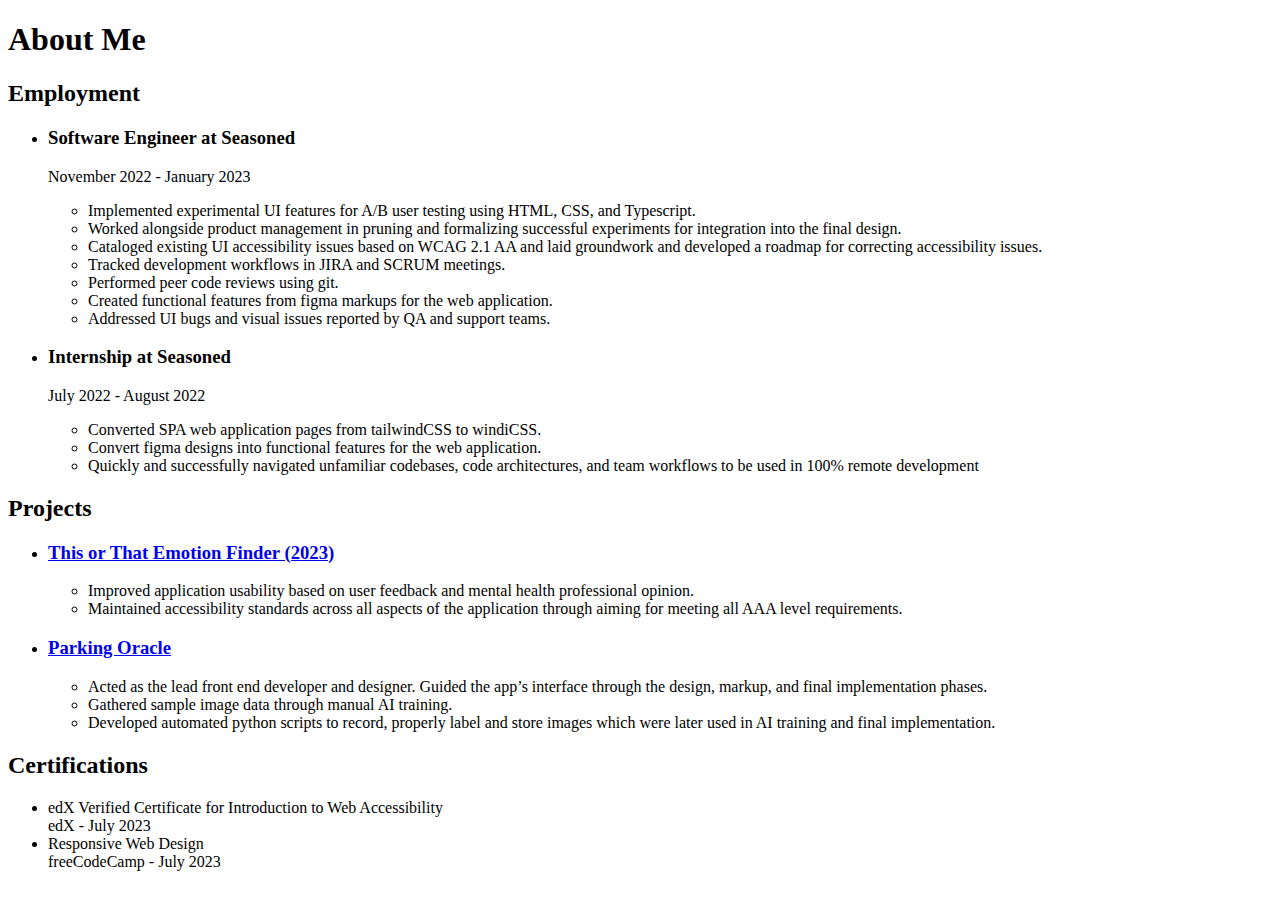
<file: src/work content/work-about.html>
<!DOCTYPE html>
<html lang="en">

<head>
    <meta charset="UTF-8">
    <meta name="viewport" content="width=device-width, initial-scale=1.0">
    <title>About Me (Employment) | TheGooseZone</title>
</head>

<body>
    <h1>About Me</h1>
    <main>
        <h2>Employment</h2>
        <ul>
            <li>
                <h3>Software Engineer at Seasoned</h3>
                <p>November 2022 - January 2023</p>
                <ul>
                    <li>
                        Implemented experimental UI features for A/B user testing using HTML, CSS, and Typescript.
                    </li>
                    <li>Worked alongside product management in pruning and formalizing successful experiments for
                        integration into the final design.</li>
                    <li>Cataloged existing UI accessibility issues based on WCAG 2.1 AA and laid groundwork and
                        developed a roadmap for correcting accessibility issues.</li>
                    <li>Tracked development workflows in JIRA and SCRUM meetings.</li>
                    <li>Performed peer code reviews using git.</li>
                    <li>Created functional features from figma markups for the web application.</li>
                    <li>Addressed UI bugs and visual issues reported by QA and support teams.</li>
                </ul>
            </li>
            <li>
                <h3>Internship at Seasoned</h3>
                <p>July 2022 - August 2022</p>
                <ul>
                    <li>Converted SPA web application pages from tailwindCSS to windiCSS.</li>
                    <li>Convert figma designs into functional features for the web application.</li>
                    <li>Quickly and successfully navigated unfamiliar codebases, code architectures, and team workflows
                        to be used in 100% remote development</li>
                </ul>
            </li>
        </ul>
        <h2>Projects</h2>
        <ul>
            <li>
                <h3><a href="https://lukas-stop.github.io/this-or-that-emotion-finder/">This or That Emotion Finder
                        (2023)</a></h3>
                <ul>
                    <li>Improved application usability based on user feedback and mental health professional opinion.
                    </li>
                    <li>Maintained accessibility standards across all aspects of the application through aiming for
                        meeting all AAA level requirements.</li>
                </ul>
            </li>
            <li>
                <h3><a href="https://www.artstation.com/artwork/03LZrG">Parking Oracle</a></h3>
                <ul>
                    <li>Acted as the lead front end developer and designer. Guided the app’s interface through the
                        design, markup, and final implementation phases.</li>
                    <li>Gathered sample image data through manual AI training.</li>
                    <li>Developed automated python scripts to record, properly label and store images which were later
                        used in AI training and final implementation.</li>
                </ul>
            </li>
        </ul>
        <h2>Certifications</h2>
        <ul>
            <li>edX Verified Certificate for Introduction to Web Accessibility<br>
                edX - July 2023</li>
            <li>
                Responsive Web Design<br>
                freeCodeCamp - July 2023
            </li>
        </ul>
    </main>
</body>

</html>
</file>
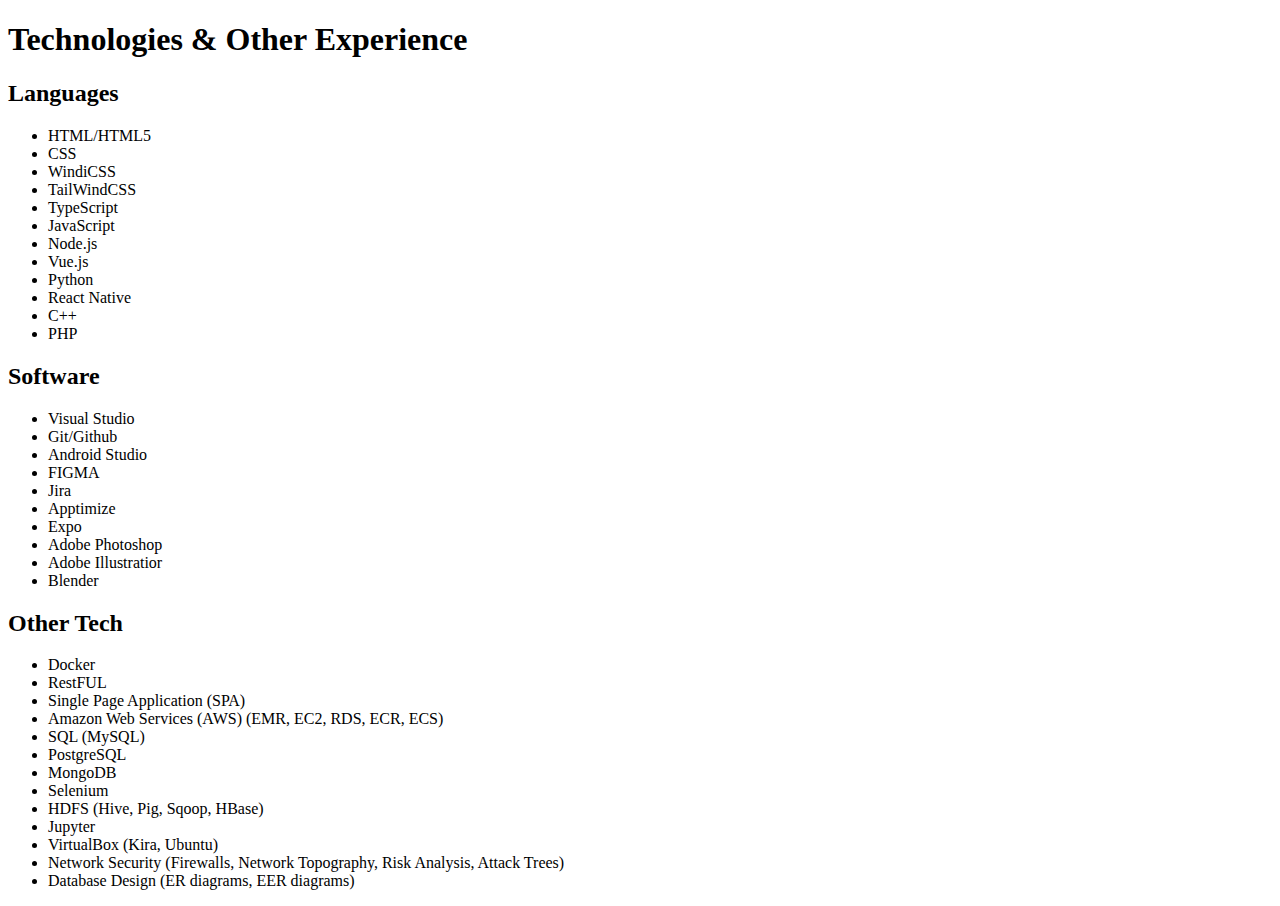
<file: src/work content/work-experience.html>
<!DOCTYPE html>
<html lang="en">

<head>
    <meta charset="UTF-8">
    <meta name="viewport" content="width=device-width, initial-scale=1.0">
    <title>Experience | TheGooseZone</title>
</head>

<body>
    <main>
        <h1>Technologies & Other Experience</h1>
        <h2>Languages</h2>
        <ul>
            <li>HTML/HTML5</li>
            <li>CSS</li>
            <li>WindiCSS</li>
            <li>TailWindCSS</li>
            <li>TypeScript</li>
            <li>JavaScript</li>
            <li>Node.js</li>
            <li>Vue.js</li>
            <li>Python</li>
            <li>React Native</li>
            <li>C++</li>
            <li>PHP</li>
        </ul>
        <h2>Software</h2>
        <ul>
            <li>Visual Studio</li>
            <li>Git/Github</li>
            <li>Android Studio</li>
            <li>FIGMA</li>
            <li>Jira</li>
            <li>Apptimize</li>
            <li>Expo</li>
            <li>Adobe Photoshop</li>
            <li>Adobe Illustratior</li>
            <li>Blender</li>
        </ul>
        <h2>Other Tech</h2>
        <ul>
            <li>Docker</li>
            <li>RestFUL</li>
            <li>Single Page Application (SPA)</li>
            <li>Amazon Web Services (AWS) (EMR, EC2, RDS, ECR, ECS)</li>
            <li>SQL (MySQL)</li>
            <li>PostgreSQL</li>
            <li>MongoDB</li>
            <li>Selenium</li>
            <li>HDFS (Hive, Pig, Sqoop, HBase)</li>
            <li>Jupyter</li>
            <li>VirtualBox (Kira, Ubuntu)</li>
            <li>Network Security (Firewalls, Network Topography, Risk Analysis, Attack Trees)</li>
            <li>Database Design (ER diagrams, EER diagrams)</li>
        </ul>
    </main>
</body>

</html>
</file>
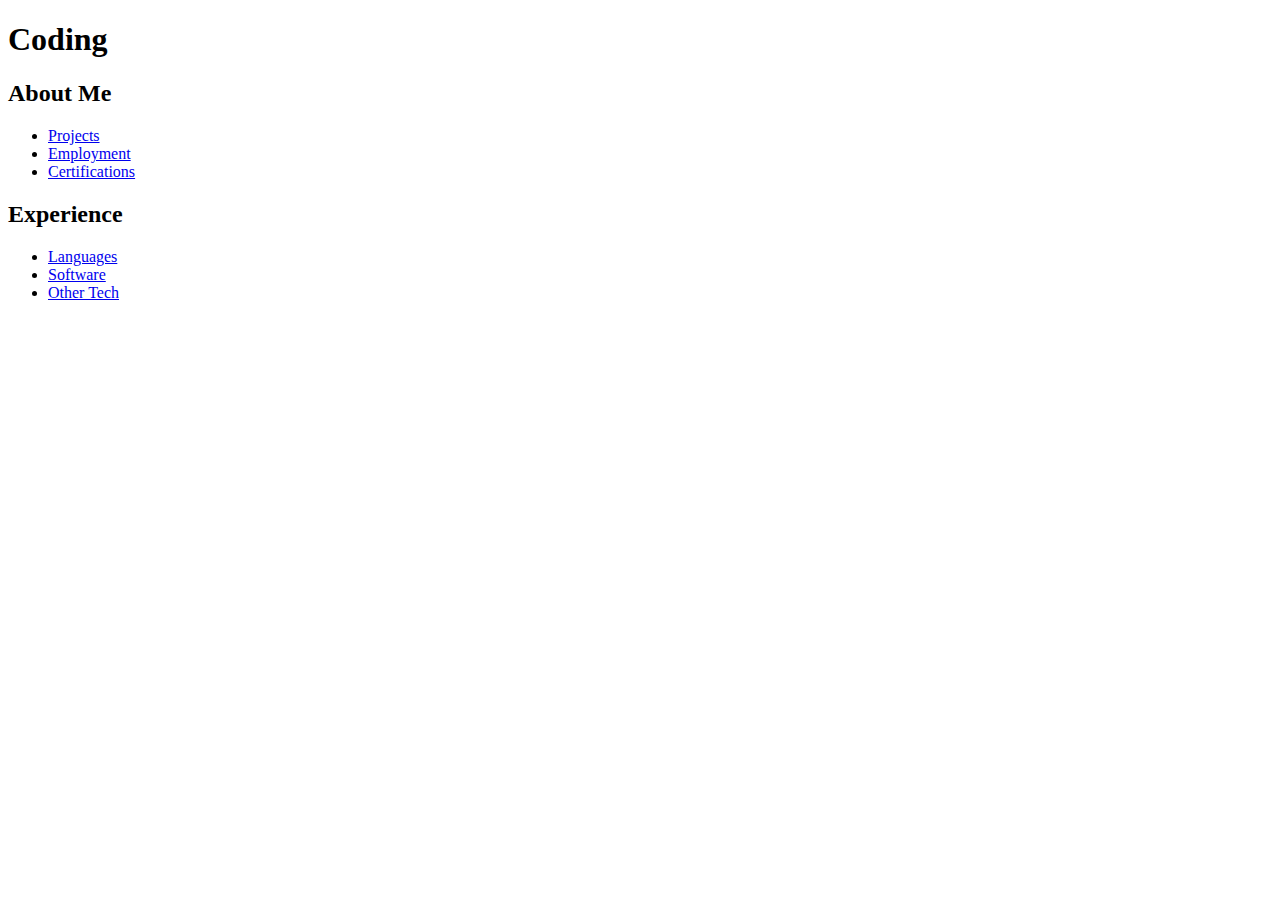
<file: src/work content/work-nav.html>
<!DOCTYPE html>
<html lang="en">

<head>
    <meta charset="UTF-8">
    <meta name="viewport" content="width=device-width, initial-scale=1.0">
    <title>Coding | TheGooseZone</title>
</head>

<body>
    <h1>Coding</h1>
    <nav>
        <h2>About Me</h2>
        <ul>
            <li><a href="#">Projects</a></li>
            <li><a href="#">Employment</a></li>
            <li><a href="#">Certifications</a></li>
        </ul>
        <h2>Experience</h2>
        <ul>
            <li><a href="#">Languages</a></li>
            <li><a href="#">Software</a></li>
            <li><a href="#">Other Tech</a></li>
        </ul>
    </nav>
</body>

</html>
</file>
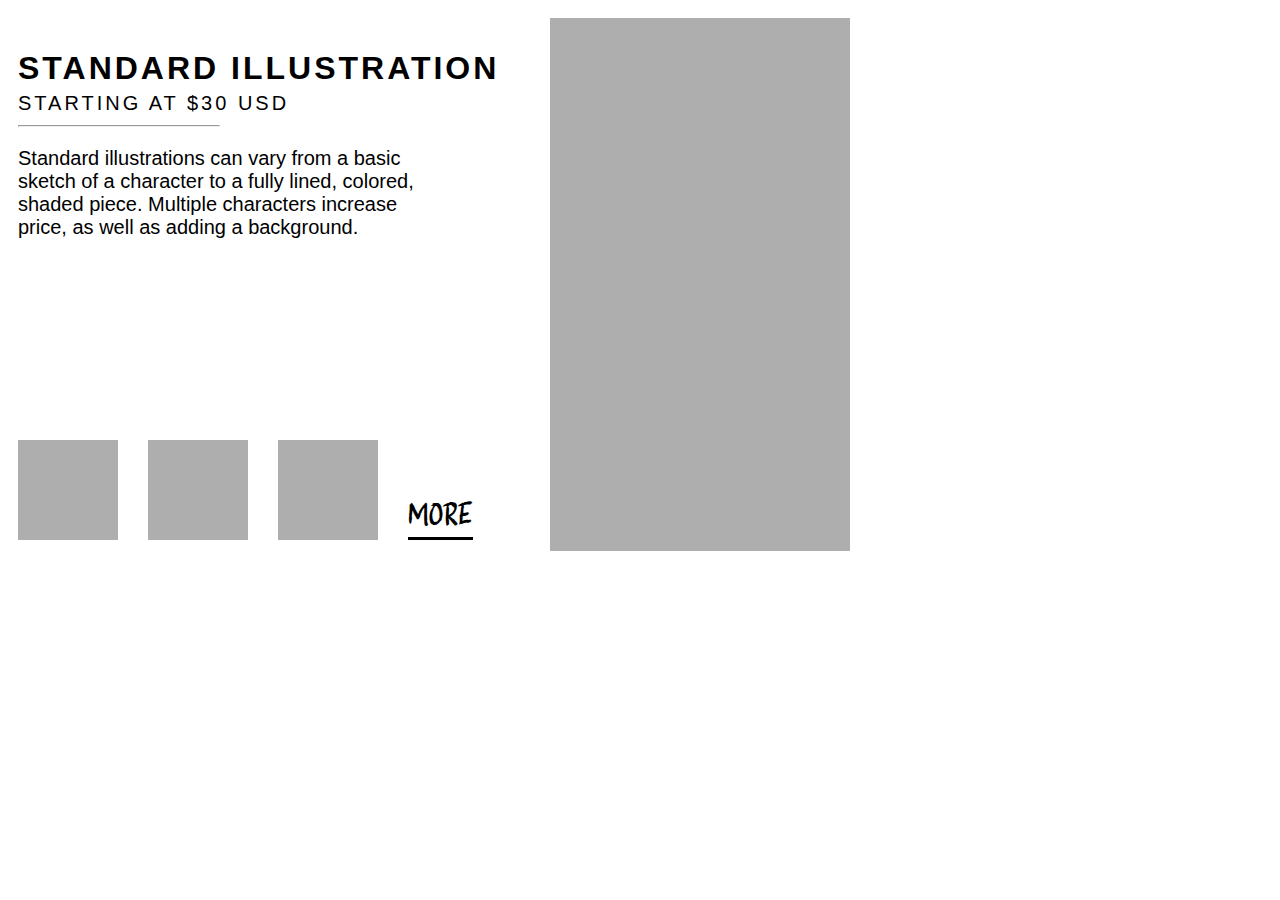
<file: internal/art/templates/offeringSample.html>
<!DOCTYPE html>
<html lang="en">

<head>
    <meta charset="UTF-8">
    <meta name="viewport" content="width=device-width, initial-scale=1.0">
    <title>Document</title>
    <link rel="stylesheet" type="text/css" href="../../../stylesSheets/crossSite.CSS" />
    <link rel="stylesheet" type="text/css" href="../../../stylesSheets/artStyles.CSS" />
</head>

<body>
    <div class="offeringDiv">
        <div class="box offeringDescription">
            <h3 id="standardIllustration">Standard Illustration</h3>
            <span class="subtitle">Starting at $30 USD</span>
            <hr style="width: 200px; margin-left: 0;">
            <p>
                Standard illustrations can vary from a basic sketch of a character to a fully lined, colored,
                shaded piece. Multiple characters increase price, as well as adding a background.
            </p>
        </div>
        <div class="box mainIMG"></div>
        <div id="samples" class="box samplePieces">
            <div class="internalWrapper">
                <div class="box sampleIMG"></div>
                <div class="box sampleIMG"></div>
                <div class="box sampleIMG"></div>
                <a href="../samples.html">MORE</a>
            </div>

        </div>

    </div>
</body>

</html>
</file>
<file: stylesSheets/crossSite.CSS>
/* Dark/Light themes */
.lightMode {
    --bodyBackground: white;
    --mainText: black;
    --mainLinkText: black;
    --headerText: #575757;
    --footerBackground: black;
    --footerText: white;
    --hoverFocusColor: #D4D4D4;
    --settingsHoverFocusColor: #414141;

    transition: all 0.5s ease-out;
}
.darkMode {
    --bodyBackground: black;
    --mainText: white;
    --mainLinkText: white;
    --headerText: #a8a8a8;
    --footerBackground: white;
    --footerText: black;
    --hoverFocusColor: #414141;
    --settingsHoverFocusColor: #D4D4D4;

    transition: all 0.5s ease-out;
}

/* Fonts */
@font-face {
    font-family: Gerak;
    src:url('../assets/fonts/Gerak/Gerak.otf') format("opentype");
    font-weight: normal;
    font-style: normal;
}
</file>
<file: stylesSheets/indexStyles.css>
/* ANIMATIONS */
@keyframes slideInTop {
    0% {
      transform: translateY(-3%);
      opacity: 0%;
    }
    100% {
      transform: translateY(0);
      opacity: 100%;
    }
  }

/* STYLING */

body {
    background-color: var(--bodyBackground);
    font-size: 20px;
    font-family: Arial, Helvetica, sans-serif;
}

a {
    color: var(--mainLinkText);
    text-decoration: none;
}

.mainContent {   
    animation: 1s ease-out 0s 1 slideInTop; 
    height: 500px;
    width: 500px;
    position: relative;   
    align-items: center; 
    margin: 20vh auto;
    text-align: center;
}

.mainContent .bgImg {
    position: absolute;
    z-index: -1;
    top: -25px;
    left: 40px;
    filter: invert(0);
}

.mainContent h1 {       
    font-weight: 200;
    font-style: italic;
    font-size: 18px;
    color: var(--headerText);
    margin-bottom: 50px; 
    margin-left: -40%;   
}

.mainContent a {   
    font-size: 3em;
}

.mainContent a:hover, .mainContent a:focus {
    background-color: var(--hoverFocusColor);
}

.mainContent nav {
    margin-top: 13%; /* styling related */
}

.mainContent nav ul {    
    animation: 2s ease-out 0s 1 slideInTop;
    list-style-type: none;   
    font-family: 'Gerak', 'Comic Sans', sans-serif;    
    text-align: center;
}
.mainContent nav li {        
    padding: 10px;    
}
</file>
<file: stylesSheets/settings.css>
/* Animation */
/* @keyframes menuDown {
  0% {
    top: -10.5em;
  }
  100% {
    top: -1.5em;
  }
}

.menuDownMovement {
  animation: menuDown 0.5s linear forwards;
  animation-iteration-count: 1;
}

.menuUpMovement {
  animation: menuDown 0.5s linear forwards reverse;
  animation-iteration-count: 1;
} */


/* Main Menu Settings */
.settingsMenu {
  border-bottom-left-radius: 40px;
  border-bottom-right-radius: 40px;
  position: absolute;
  width: 230px;
  padding: 20px;
  font-size: 16px;
  top: -10.5em;
  left: 1em;
  z-index: 1;
}

.openMenu {
  top: -1.5em;
}

.settingsMenu h1 {
  font-size: 24px;
  font-weight: 600;    
}

/* slider base code from : https://www.w3schools.com/howto/howto_css_switch.asp

adjusted for utility/accessibility corrections
*/

.switch {
    position: relative;
    display: block;
    width: 200px;
    height: 20px;
    margin: 10px;
  }
  
  .switch input { 
    opacity: 0;
    width: 0;
    height: 0;    
  }
  
  .slider {
    position: absolute;
    cursor: pointer;
    top: 0;
    left: 150px;
    right: 0;
    bottom: 0;
    background-color: #ccc;
    -webkit-transition: .4s;
    transition: .4s;
  }
  
  .slider:before {
    position: absolute;
    content: "";
    height: 20px;
    width: 20px;
    left: 4px;
    background-color: white;
    -webkit-transition: .4s;
    transition: .4s;
  }
  
  input:checked + .slider {
    background-color: #2196F3;
  }
  
  input:focus + .slider {
    box-shadow: 0 0 1px #2196F3;
  }
  
  input:checked + .slider:before {
    -webkit-transform: translateX(20px);
    -ms-transform: translateX(20px);
    transform: translateX(20px);
  }
  
  /* Rounded sliders */
  .slider.round {
    border-radius: 34px;
    width: 50px;
  }
  
  .slider.round:before {
    border-radius: 50%;
  }

  /* gear icon */
  .settingsMenuToggle {
    display: block;
    padding: 10px 20px 0px 20px;
    width: fit-content;
    border: none;
    background: #000;
    cursor: pointer;
    margin: 0 auto;
  }
  .gearIcon {
    filter: invert(1);
    height: 4em;
  }

  .gearIcon:hover, .gearIcon:focus {
    animation: gearRotate 8s infinite linear;
  }

  .settingsMenuToggle:hover, .settingsMenuToggle:focus {
    background-color: var(--settingsHoverFocusColor);
  }

  

  @keyframes gearRotate {
    0% {
      transform: rotate(0deg);
    }
    100%{
      transform: rotate(360deg);
    }
  }

  /* Dark/Light modes */

  .settingsDarkMode {
    background-color: white;
    color: black;
  }
  .settingsLightMode {
    background-color: black;
    color: white;
  }
</file>
<file: 3-2-1-trades/3-2-1-styles.css>
body {
    margin: 0;
    padding: 0;
    font-family: "Calibri", sans-serif;            
    text-align: center; 
    font-size: 18px;
    background: #598be7;
}
body ul {
    list-style: none;
    padding-left: 0;
}
nav ul li {
    display: inline;
}
main {
    height: 100%;
    background-color: white;
    width: 60%;
    margin: 0 auto;
    padding: 30px;
}
.customAlertBox {
    position: absolute;   
    top: 50%;   
    left: 50%;  
    transform: translate(-50%, -100%);
    padding: 25px;
    width: max-content;
    border: solid black 3px; 
    background: white;
}
.nodec18Warning {
    background: #e7e7e7;
    border: solid black 3px;
    margin: 5px 0;
}
.warningtext {
    margin: 0;
    font-weight: bold;
    font-size: 2em;
    color: #a31a1a;
}
</file>
<file: stylesSheets/artStyles.CSS>
/*
    .samplePieces a {
    align-self: flex-end;
    margin-bottom: 10px;
    margin-left: 30px;
    font-size: 2rem;
    border-bottom: 3px solid;
}
*/


.offeringDiv {
    width: fit-content;
    padding: 10px;
    background-color: var(--bodyBackground);    
    font-family: Arial, Helvetica, sans-serif;
    font-weight: 100;
    display: grid;
    grid-gap: 10px;
    grid-template-columns: 40vw 00px 20vw;
    grid-auto-columns: 100px;
    color: var(--mainText);
}

.offeringDiv a {
    color: var(--mainLinkText);
    font-family: 'Gerak', 'Comic Sans', sans-serif; 
    text-decoration: none;
}



/* Description */
.offeringDescription {
    grid-column: 1 / 3;
    grid-row: 1;
    height: 400px;
    font-size: 1.25rem;
    text-align: left;
}
.offeringDiv h3 {
    font-size: 2rem;
    text-transform: uppercase;
    letter-spacing: 3px;
    margin-bottom: 5px;
}
.subtitle {
    text-transform: uppercase;
    font-weight: 500;
    letter-spacing: 3px;
}
.offeringDescription p {
    width: 80%;
}

/* side/main image */

.mainIMG {
    grid-column: 3 ;
    grid-row: 1 / 3;
    background-color: #aeaeae;
    height: 533px;
    width: 300px;
}

/*sample section */
.samplePieces {
    grid-column: 1 /3 ;
    grid-row: 2;
}

.internalWrapper {
    display: grid;
    grid-template-columns: 100px 100px 100px 30px;
    grid-gap: 30px;
    height: 100px;
}

.sampleIMG {    
    background-color: #aeaeae;
}
.samplePieces a {    
    width: 65px;
    margin-top: 60px;
    font-size: 2rem;
    border-bottom: 3px solid;
}
</file>
